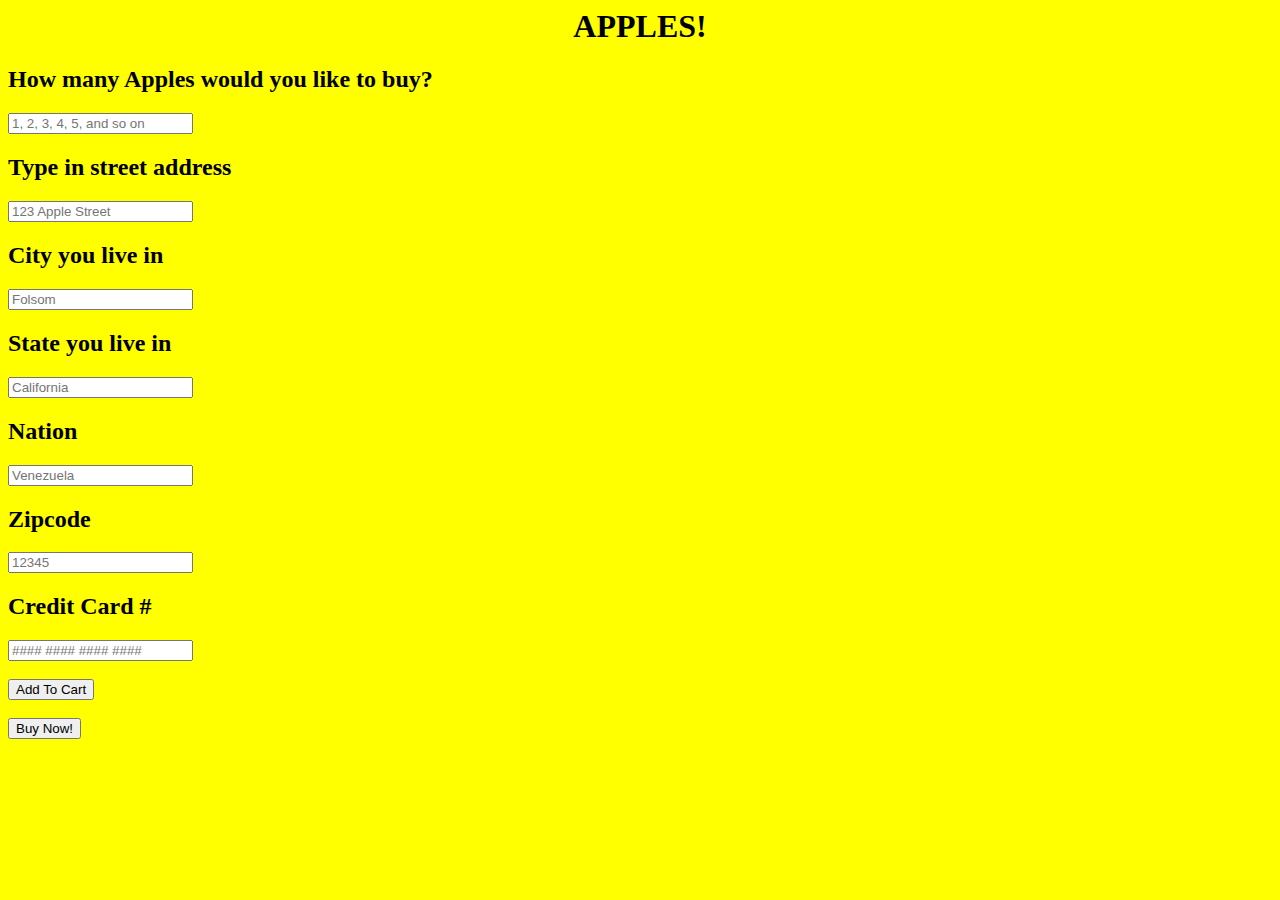
<file: applepage.html>
<html>
    <head>
        <title>Apple Page</title>
    </head>
    <body style="background-color: yellow;;">
<h1 style="text-align: center">APPLES!</h1>
<h2>How many Apples would you like to buy?</h2>
<input type="text" placeholder="1, 2, 3, 4, 5, and so on">
<h2>Type in street address</h2>
<input type="text" placeholder="123 Apple Street">
<h2>City you live in</h2>
<input type="text" placeholder="Folsom">
<h2>State you live in</h2>
<input type="text" placeholder="California">
<h2>Nation</h2>
<input type="text" placeholder="Venezuela">
<h2>Zipcode</h2>
<input type="text" placeholder="12345">
<h2>Credit Card #</h2>
<input type="text" placeholder="#### #### #### ####">
<br>
<br>
<button onclick="addtocart()" class="btn btn-success">Add To Cart</button>
<br>
<br>
<button onclick="buynow()" class="btn btn-success">Buy Now!</button>
    </body>
</html>
</file>
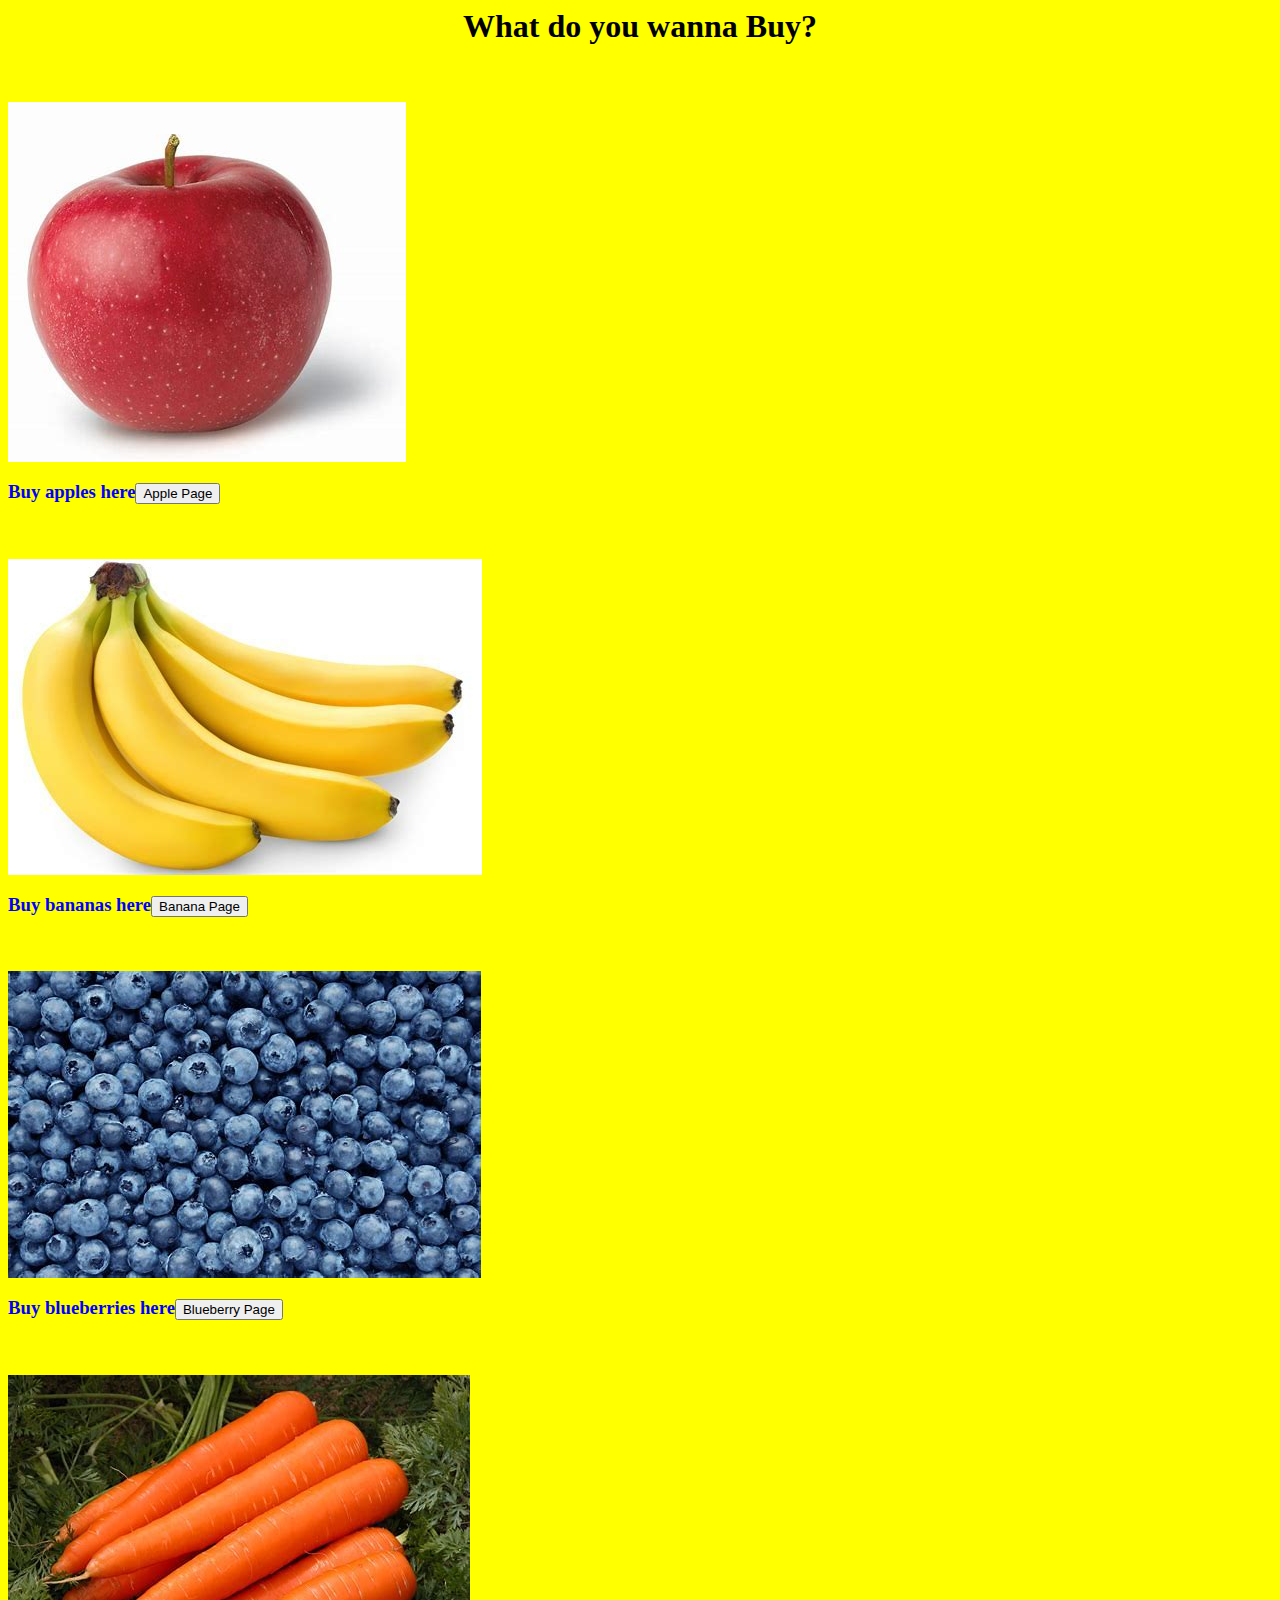
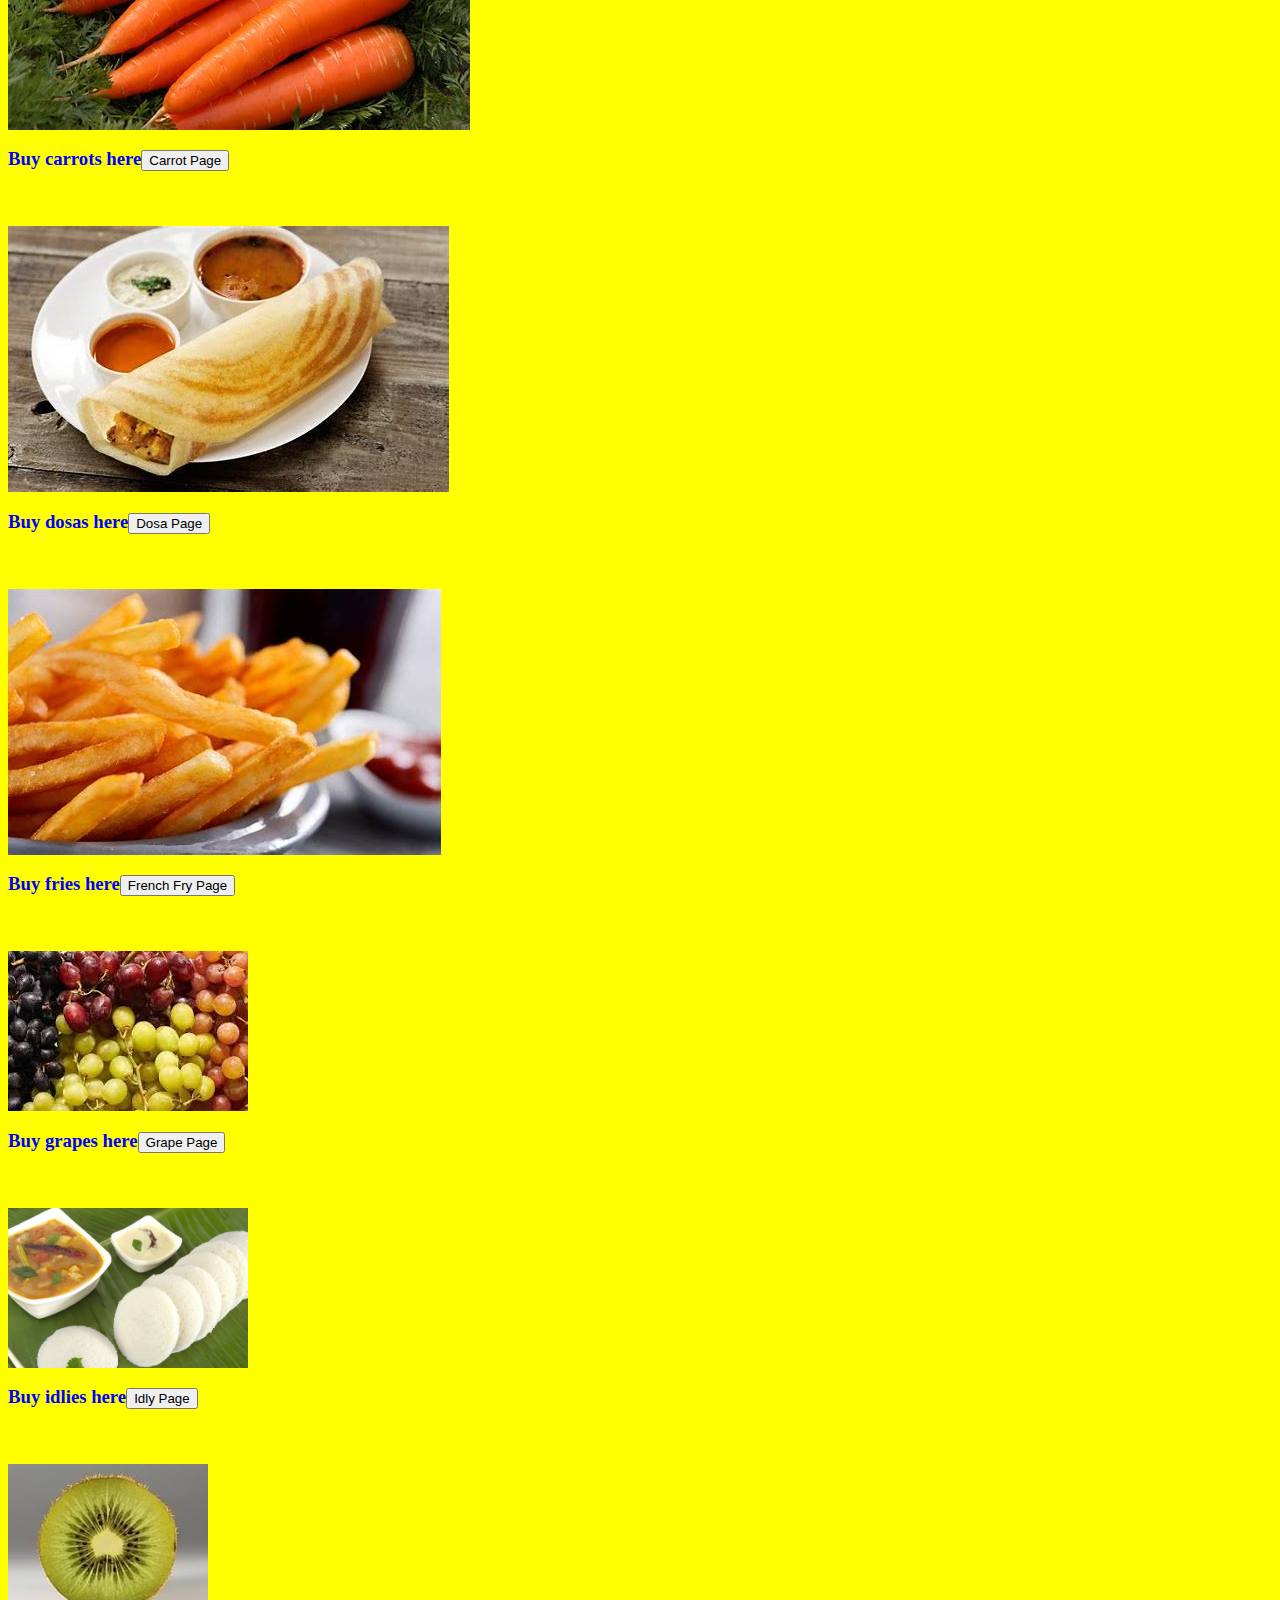
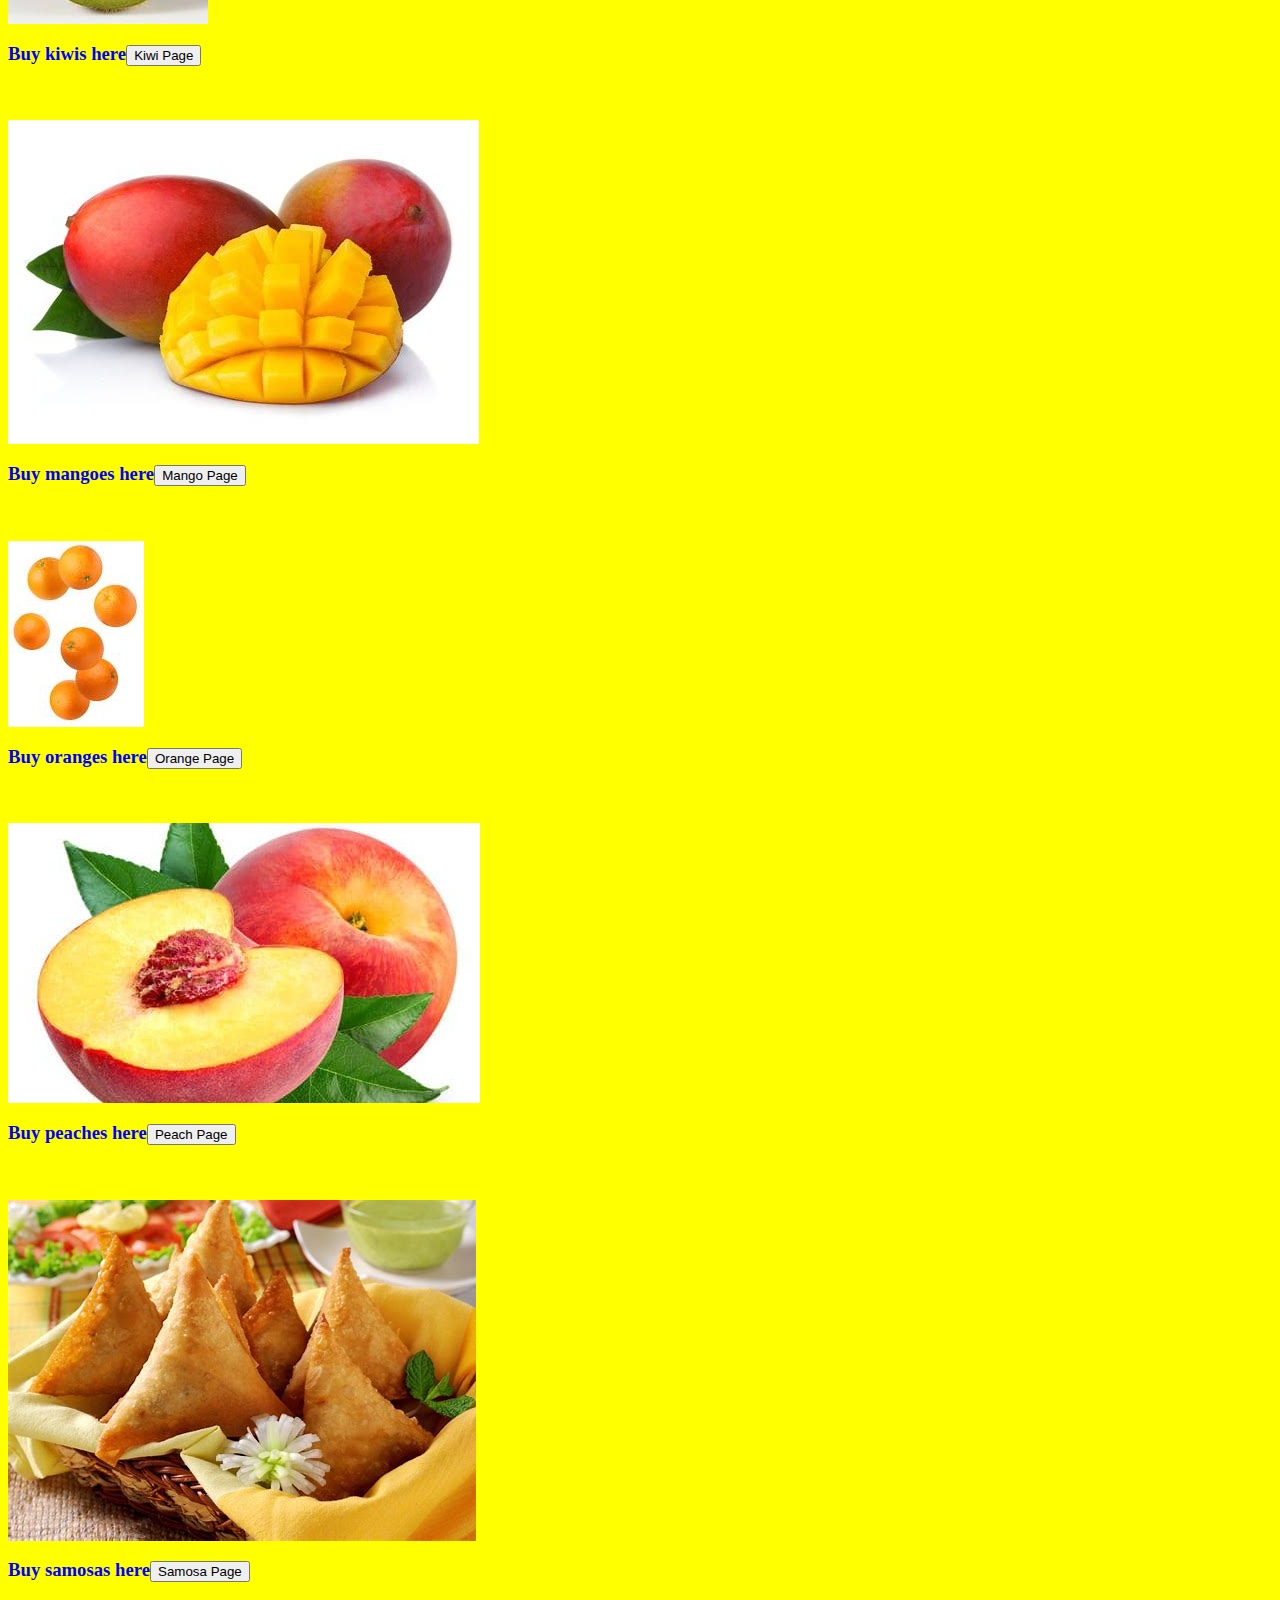
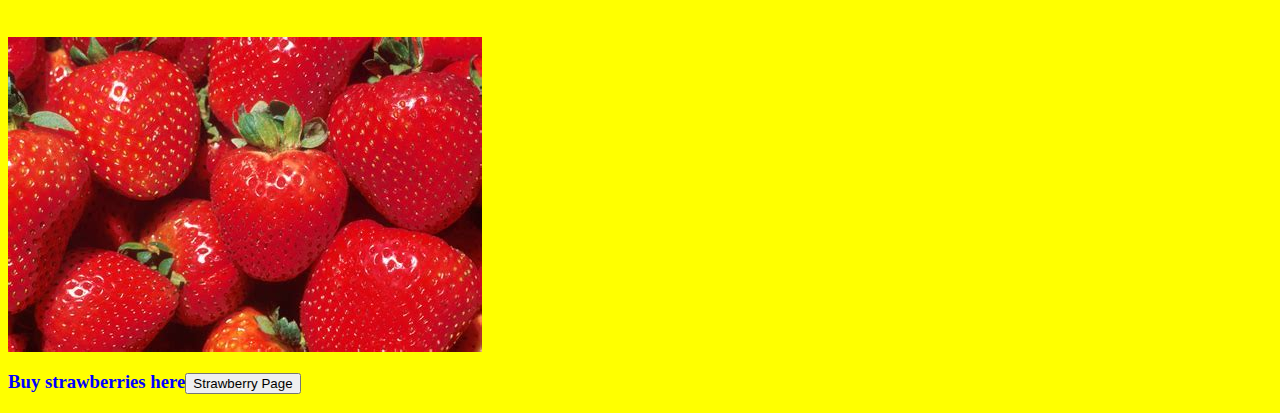
<file: foodspage.html>
<html>
    <head>
        <title>Buying Food</title>
        <script src="apple.js"></script>
    </head>
    <body style="background-color: yellow;">
        <h1 style="text-align: center;">What do you wanna Buy?</h1>
        <br>
        <br>
        <img src="apple.jpg"><h3 style="color: blue;">Buy apples here<button onclick="applepage()" class="btn btn-primary">Apple Page</button></h3>
        <br>
        <br>
        <img src="banana.jpeg"><h3 style="color: blue;">Buy bananas here<button onclick="bananapage()" class="btn btn-primary">Banana Page</button></h3>
        <br>
        <br>
        <img src="blueberries.jpeg"><h3 style="color: blue;">Buy blueberries here<button onclick="blueberrypage()" class="btn btn-primary">Blueberry Page</button></h3>
        <br>
        <br>
        <img src="carrot.jpg"><h3 style="color: blue;">Buy carrots here<button onclick="carrotpage()" class="btn btn-primary">Carrot Page</button></h3>
        <br>
        <br>
        <img src="dosa.jpeg"><h3 style="color: blue;">Buy dosas here<button onclick="dosapage()" class="btn btn-primary">Dosa Page</button></h3>
        <br>
        <br>
        <img src="fries.jpeg"><h3 style="color: blue;">Buy fries here<button onclick="frypage()" class="btn btn-primary">French Fry Page</button></h3>
        <br>
        <br>
        <img src="grapes.jpeg"><h3 style="color: blue;">Buy grapes here<button onclick="grapepage()" class="btn btn-primary">Grape Page</button></h3>
        <br>
        <br>
        <img src="idly.jpg" height="160" width="240"><h3 style="color: blue;">Buy idlies here<button onclick="idlipage()" class="btn btn-primary">Idly Page</button></h3>
        <br>
        <br>
        <img src="kiwi.jpeg"><h3 style="color: blue;">Buy kiwis here<button onclick="kiwipage()" class="btn btn-primary">Kiwi Page</button></h3>
        <br>
        <br>
        <img src="mangoes.jpeg"><h3 style="color: blue;">Buy mangoes here<button onclick="mangopage()" class="btn btn-primary">Mango Page</button></h3>
        <br>
        <br>
        <img src="oranges.jpeg"><h3 style="color: blue;">Buy oranges here<button onclick="orangepage()" class="btn btn-primary">Orange Page</button></h3>
        <br>
        <br>
        <img src="peach.jpeg"><h3 style="color: blue;">Buy peaches here<button onclick="peachpage()" class="btn btn-primary">Peach Page</button></h3>
        <br>
        <br>
        <img src="samosa.jpg"><h3 style="color: blue">Buy samosas here<button onclick="samosapage()" class="btn btn-primary">Samosa Page</button></h3>
        <br>
        <br>
        <img src="strawberries.jpeg"><h3 style="color: blue;">Buy strawberries here<button onclick="strawberrypage()" class="btn btn-primary">Strawberry Page</button></h3>

   
   
   
   
   
   
    </body>
</html>
</file>
